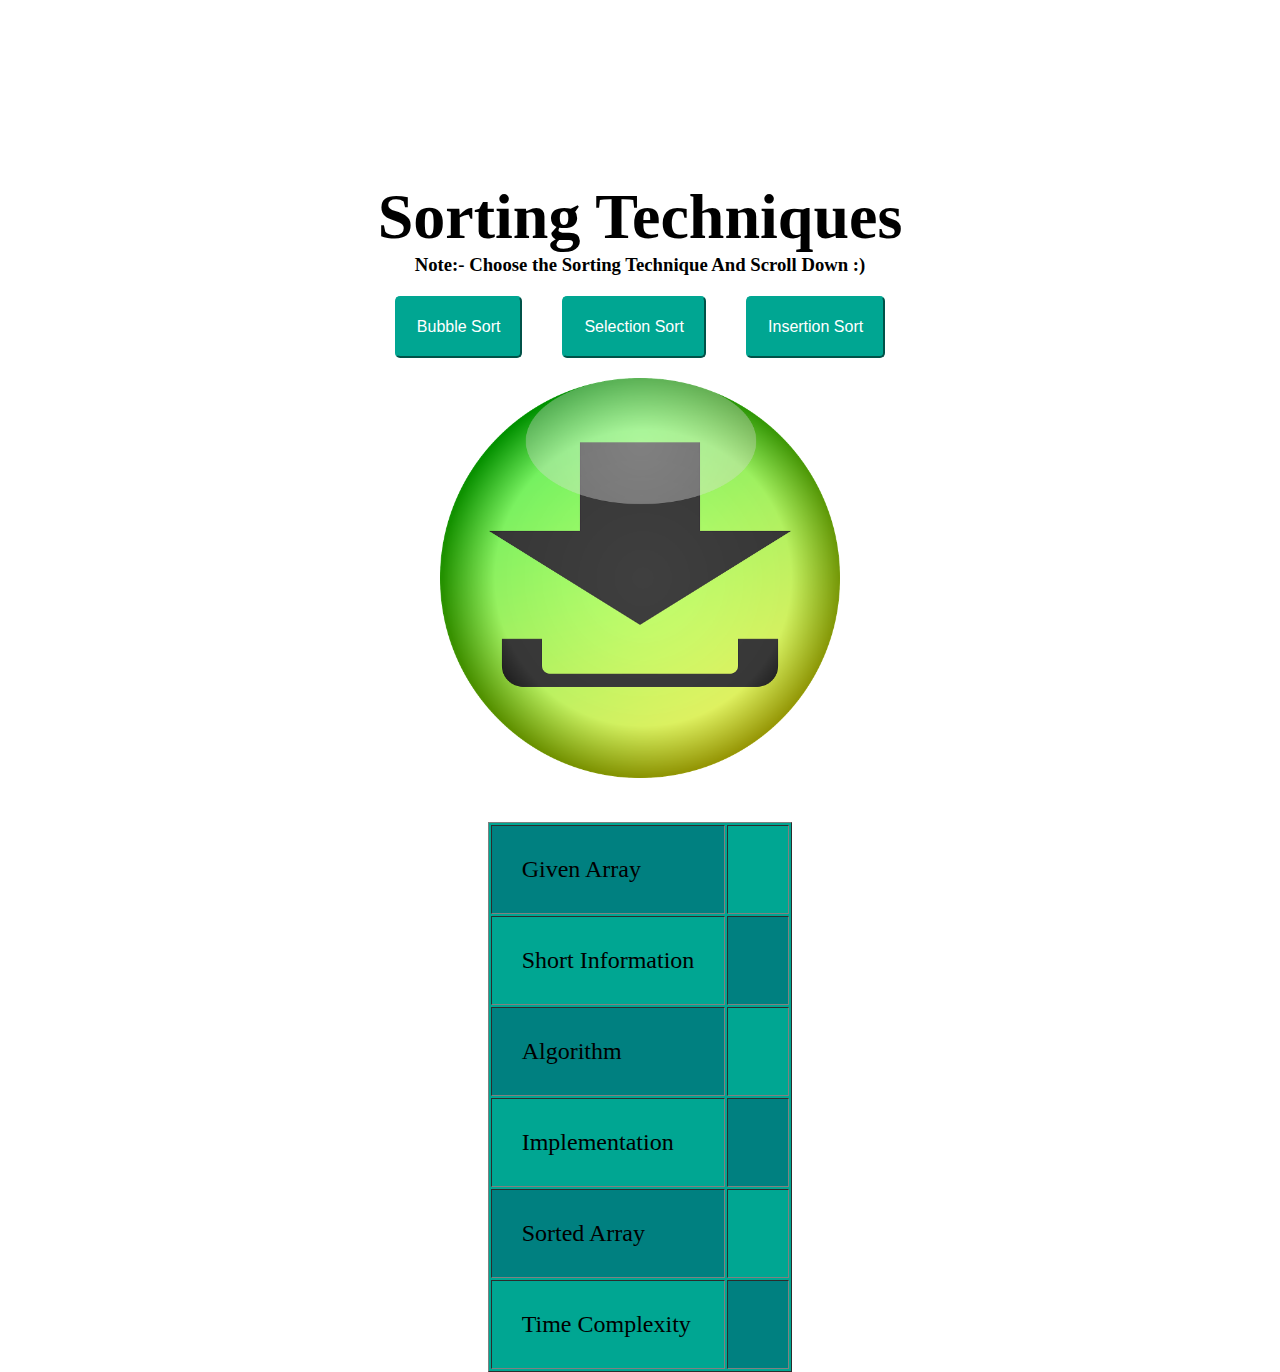
<file: index.html>
<!DOCTYPE html>
<html lang="en">
<head>
    <meta charset="UTF-8">
    <meta http-equiv="X-UA-Compatible" content="IE=edge">
    <meta name="viewport" content="width=device-width, initial-scale=1.0">
    <title>Sorting Techniques</title>
    <link rel="stylesheet" href="style.css">
    <link rel="preconnect" href="https://fonts.googleapis.com">
    <link rel="preconnect" href="https://fonts.gstatic.com" crossorigin>
    <link href="https://fonts.googleapis.com/css2?family=Estonia&display=swap" rel="stylesheet">
    <link rel="stylesheet" media="screen and (max-width: 1100px)" href="phone.css">
</head>
<body>
    <section id="connect">
        <i class="fab fa-instagram"></i>
    </section>
    <h1 style="text-align: center; font-size: 4rem;">Sorting Techniques</h1>
    <h3 style="text-align: center;"><span id="note"></span></h3>
    <section class="options">
        <div class="box">
            <input type="button" value="Bubble Sort" class="btn" onclick="bubblesort()">
        </div>
        <div class="box">
            <input type="button" value="Selection Sort" class="btn" onclick="insertionsort()">

        </div>
        <div class="box">
            <input type="button" value="Insertion Sort" class="btn" onclick="insertionSort()">

        </div>
      <!--  <div class="box">
            <input type="button" value="Merge Sort" class="btn" onclick="bubblesort()">

        </div>
        <div class="box">
            <input type="button" value="Quick Sort" class="btn" onclick="QuickSort()">

        </div>
        <div class="box">
            <input type="submit" value="Print" class="btn" onclick="refresh()">
        </div>-->
    </section>
    <div class="boxx" style="display: flex; align-items: center; justify-content: center;">
       <a href="#box1"> <img src="button-g9183ccc0a_1280.png" alt=""></a>
    </div>
    
    <h1 style="text-align: center; color: #008080; font-size: 3rem; padding: 20px;"><span id="type-Of-Sorting"></span></h1>
    <section class="container">
        <div id="box1">
            <table border="1">
                <tr>
                    <td  class="in2">Given Array</td>
                    <td class="in1"><span id="arr"></span></td>
                </tr>
                <tr>
                    <td class="in1">Short Information</td>
                    <td class="in2"><span id="info"></span></td>
                </tr>
                <tr>
                    <td  class="in2">Algorithm</td>
                    <td class="in1"><span id="algo"></span></td>
                </tr>
                <tr>
                    <td  class="in1">Implementation</td>
                    <td class="in2"><span id="Passes"></span></td>
                </tr>
                <tr>
                    <td  class="in2">Sorted Array</td>
                    <td class="in1"><span id="result"></span></td>
                </tr>
                <tr>
                    <td  class="in1">Time Complexity</td>
                    <td class="in2"><span id="timc"></span></td>
                </tr>
            </table>
        </div>
    </section>
    <script>
        n=parseInt(prompt("Enter the Total Number of Elements int Array"));
        var arr=[];
        if(n<0){
            alert("Negative Numbers are Not Valid");
        }
        else if(n==0){
            alert("Zero also invalid");
        }
        else if(n>0){
            for(var i=0;i<n;i++){
                arr[i]=parseInt(prompt("Enter the "+(i+1)+" th Number in an array"));
            }
        }
        var note="Note:- Choose the Sorting Technique And Scroll Down :) "
        document.querySelector("#note").innerHTML=note;
        var text="";
        for(var i1=0;i1<n;i1++){
            text=text+arr[i1]+"&nbsp;";
        }
        document.querySelector("#arr").innerHTML=text;
        //Bubble sort
        function bubblesort(){
            var txt="<br>";
            var isSwapped = false;
            for(var i=0;i<n;i++){
                txt =txt +"Pass No. "+(i+1)+"<br>";
                isSwapped = false;
                for(var j=0;j<(n-i-1);j++){
                    if(arr[j]>arr[j+1]){
                       var temp=arr[j];
                       arr[j]=arr[j+1];
                       arr[j+1]=temp;
                       isSwapped=true;
                    }
                }
                for(var i1=0;i1<n;i1++){
                       txt=txt+arr[i1]+"&nbsp;";
                }
                txt=txt+"<br><br>";
                if(!isSwapped){
                    //txt=txt+"Already Sorted Array";
                    document.querySelector("#Passes").innerHTML=txt;
                    break;
                }
                document.querySelector("#Passes").innerHTML=txt;
            }
            var info="<br>";
            info="Sort the Array By Comparing two adjacent Elements <br>  swaps them if they are not in the intended order. "
            document.querySelector("#info").innerHTML=info;
            document.querySelector("#type-Of-Sorting").innerHTML="Bubble Sort";
            var algo="<br>";
            algo="Bubble sort compares the element from index 0 and if the 0th index is less than 1st index then the values get swapped <br> and if the 0th index is less than the 1st index then nothing happens."
            document.querySelector("#algo").innerHTML=algo;
            var sortedArr="<br>";
            for(var i1=0;i1<n;i1++){
                sortedArr=sortedArr+arr[i1] +"&nbsp;";
            }
            document.querySelector("#result").innerHTML=sortedArr;
            var timc="";
            timc="<br> 1.Worst Case : O(n<sup>2</sup>) <br> 2.Average Case :  O(n<sup>2</sup>) <br> 3.Best Case : O(n) ";
            document.querySelector("#timc").innerHTML=timc;
        }
        //Selection sort
        function insertionsort(){
            var txt="<br>";
            for(var i=0;i<n;i++){
                txt =txt +"Pass No. "+(i+1)+"<br>";
                var min=i;
                for(var j=i+1;j<n;j++){
                    if(arr[j]<arr[min]){
                        min=j;
                    }
                }
                if (min != i) {
             // Swapping the elements
                    var tmp = arr[i]; 
                    arr[i] = arr[min];
                    arr[min] = tmp;      
                }
                for(var i1=0;i1<n;i1++){
                       txt=txt+arr[i1]+"&nbsp;";
                }
                txt=txt+"<br><br>";
            }
            document.querySelector("#Passes").innerHTML=txt;
            var info="<br>";
            info="The selection sort algorithm sorts an array by repeatedly finding the minimum element <br> (considering ascending order) from unsorted part and putting it at the beginning "
            document.querySelector("#info").innerHTML=info;
            document.querySelector("#type-Of-Sorting").innerHTML="Selection Sort";
            var algo="<br>";
            algo="1. Find the minimum value in the list <br> 2. Swap it with the value in the current position <br> 3. Repeat this process for all the elements until the entire array is sorted";
            document.querySelector("#algo").innerHTML=algo;
            var sortedArr="<br>";
            for(var i1=0;i1<n;i1++){
                sortedArr=sortedArr+arr[i1] +"&nbsp;";
            }
            document.querySelector("#result").innerHTML=sortedArr;
            var timc="";
            timc="<br> 1.Worst Case : O(n<sup>2</sup>) <br> 2.Average Case :  O(n<sup>2</sup>) <br> 3.Best Case : O(n<sup>2</sup>) ";
            document.querySelector("#timc").innerHTML=timc;
        }
        //Insertion Sort
        function insertionSort(){
            var txt="<br>";
            for(var i=1;i<n;i++){
                txt =txt +"Pass No. "+(i)+"<br>";
                var current=arr[i];
                var j=i-1;
                while((j>-1) && current<arr[j]){
                    arr[j+1]=arr[j];
                    j--;
                }
                arr[j+1]=current;
                for(var i1=0;i1<n;i1++){
                       txt=txt+arr[i1]+"&nbsp;";
                }
                txt=txt+"<br><br>";
            }
            document.querySelector("#Passes").innerHTML=txt;
            var info="<br>";
            info="The array is virtually split into a sorted and an unsorted part. Values <br>from the unsorted part are picked and placed at the correct position in the sorted part. "
            document.querySelector("#info").innerHTML=info;
            document.querySelector("#type-Of-Sorting").innerHTML="Insertion Sort";
            var algo="<br>";
            algo="1.Iterate from arr[1] to arr[n] over the array.  <br> 2. Compare the current element (key) to its predecessor.  <br> 3.  If the key element is smaller than its predecessor, compare it to the elements before. Move the greater elements one position up to make space for the swapped element.";
            document.querySelector("#algo").innerHTML=algo;
            var sortedArr="<br>";
            for(var i1=0;i1<n;i1++){
                sortedArr=sortedArr+arr[i1] +"&nbsp;";
            }
            document.querySelector("#result").innerHTML=sortedArr;
            var timc="";
            timc="<br> 1.Worst Case : O(n<sup>2</sup>) <br> 2.Average Case :  O(n<sup>2</sup>) <br> 3.Best Case : O(n) ";
            document.querySelector("#timc").innerHTML=timc;
        }
        //Quick Sort
        /*function QuickSort(){
            var txt="<br>";
            var end=n-1;
            var start=0;
            var pivotValue=arr[end];
            var pivotIndex=start;
            for(var i=start;i<end;i++){
                if(pivotValue>arr[i]){
                    //swapping
                    [arr[i], arr[pivotIndex]] = [arr[pivotIndex], arr[i]];
                    pivotIndex++;
                }
            }
            [arr[pivotIndex], arr[end]] = [arr[end], arr[pivotIndex]]
            for(var i1=0;i1<n;i1++){
                       txt=txt+arr[i1]+"&nbsp;";
                }
            txt=txt+"<br>";
            document.querySelector("#Passes").innerHTML=txt;
            var info="<br>";
            info="The array is virtually split into a sorted and an unsorted part. Values <br>from the unsorted part are picked and placed at the correct position in the sorted part. "
            document.querySelector("#info").innerHTML=info;
            document.querySelector("#type-Of-Sorting").innerHTML="Insertion Sort";
            var algo="<br>";
            algo="1.Iterate from arr[1] to arr[n] over the array.  <br> 2. Compare the current element (key) to its predecessor.  <br> 3.  If the key element is smaller than its predecessor, compare it to the elements before. Move the greater elements one position up to make space for the swapped element.";
            document.querySelector("#algo").innerHTML=algo;
            var sortedArr="<br>";
            for(var i1=0;i1<n;i1++){
                sortedArr=sortedArr+arr[i1] +"&nbsp;";
            }
            document.querySelector("#result").innerHTML=sortedArr;
            var timc="";
            timc="<br> 1.Worst Case : O(n<sup>2</sup>) <br> 2.Average Case :  O(n<sup>2</sup>) <br> 3.Best Case : O(n) ";
            document.querySelector("#timc").innerHTML=timc;
        }*/
        function refresh(){
            print("Prinitng");
        }

    </script>
</body>
</html>
</file>
<file: style.css>
*{
    margin: 0;
    padding: 0;
}
/*----Home Page-----*/
.options{
    display: flex;
    align-items: center;
    justify-content: center;
}
.box{
    margin: 20px;
}
.btn{
    padding: 20px;
    background-color: #00a692;
    border-radius: 5px;
    border-color: #00a692;
    color: white;
    font-size: 1rem;
    cursor: pointer;
}
.btn:hover{
    background-color: #008080;
}
.container{
    display: flex;
    align-items: center;
    justify-content: center;
}
#box1{
    background-color: #00a692;
}
table tr td{
    padding: 30px;
    font-size: 1.5rem;
}
body{
    margin-top: 180px;
    font-family: 'Estonia', cursive;
    font-family: 'Slabo 27px', serif;
}
.in1{
    background-color: #00a692;;
}
.in2{
    background-color: #008080;
}
td:hover{
    background-color: #3ecfbe;
}
.boxx img{
    height: 400px;
}
</file>
<file: phone.css>
body{
    margin-top: 20px;
}
.options{
    display: flex;
    flex-direction: column;
}
table tr td{
    padding: 10px;
    font-size: 1rem;
}
.boxx img{
    height: 300px;
}
</file>
